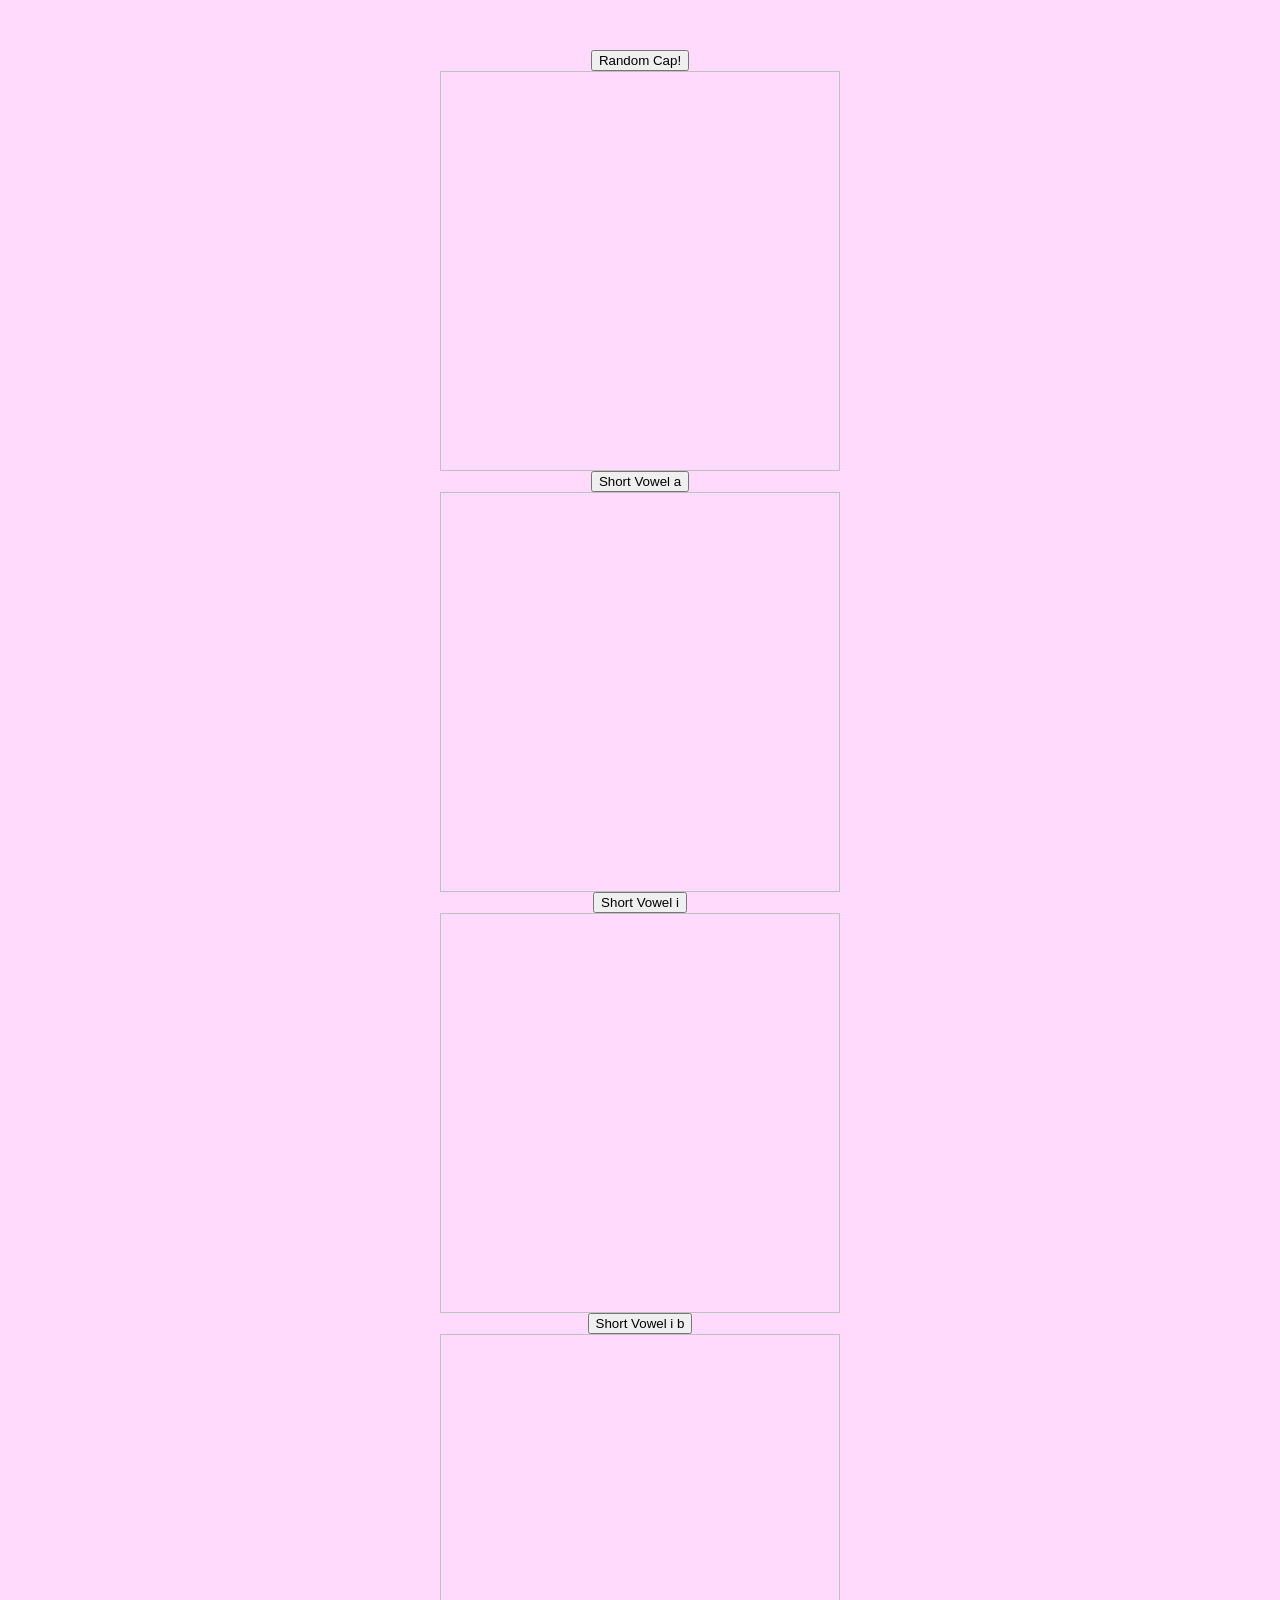
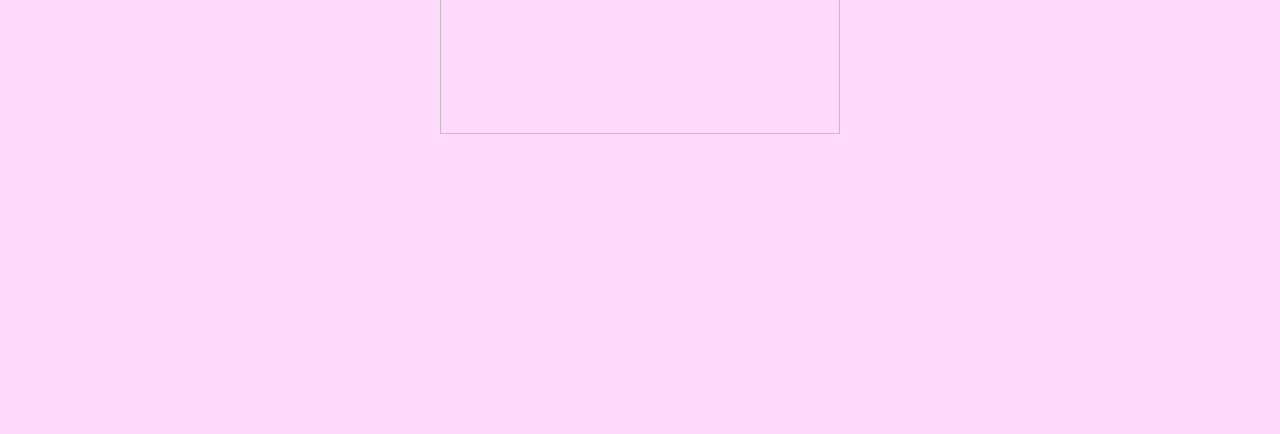
<file: short_vowel_a.html>
<!DOCTYPE html>
<html lang="en">
<head>
    <meta charset="UTF-8">
    <meta name="viewport" content="width=device-width, initial-scale=1.0">
    <title>Short Vowel a</title>
    <link rel="stylesheet" href="style.css">
</head>
<body>
    
    <h1 id="display-cap-type"></h1>
    <button id="btn-rnd-cap">Random Cap!</button>
    <img class="img-thumbs" id="img-cap">

    <button id="btn-rnd-vowelA">Short Vowel a</button>
    <img class="img-thumbs" id="img-vowelA">

    <button id="btn-rnd-vowelI">Short Vowel i</button>
    <img class="img-thumbs", id="img-vowelI">

    <button id="btn-rnd-vowelI_b">Short Vowel i b</button>
    <img class="img-thumbs", id="img-vowelI_b">
    
    <script>
        const objCaps = [
            {"sentence": "A blue cap", "image": "cap_blue.png", "color": "#006400"},
            {"sentence": "A green cap", "image": "cap_green.png", "color": "green"},
            {"sentence": "An orange cap", "image": "cap_orange.png", "color": "green"},
            {"sentence": "A pink cap", "image": "cap_pink.png"},
            {"sentence": "A red cap", "image": "cap_red.png"},
            {"sentence": "A white cap", "image": "cap_white.png"},
            {"sentence": "A yellow cap", "image": "cap_yellow.png"}
        ];

        const array_a = [
            "apple_green.jpg",
            "baby.webp",
            "cap.jpg",
            "cat.jpg",
            "cat2.jpg",
            "chair.jpg",
            "dam.jpg",
            "dog.jpg",
            "jam.jpg",
            "map.jpg",
            "map2.jpg",
            "mouse.jpg",
            "panda.avif",
            "panda2.jpg",
            "table.jpg",
            "tap.jpg"
        ];

        const array_i_b = [
            "bib1.jpg",
            "bib2.jpg",
            "bib3.jpg",
            "book1.jpg",
            "book2.jpg",
            "book3.jpg",
            "dig1.jpg",
            "dig2.jpg",
            "dig3.jpg",
            "fin1.jpg",
            "fin2.jpg",
            "fin3.png",
            "gorilla1.jpg",
            "gorilla2.jpg",
            "gorilla3.jpg",
            "igloo1.jpg",
            "igloo2.jpg",
            "igloo3.jpg",
            "lid1.jpg",
            "lid2.jpg",
            "lid3.jpg",
            "nut1.jpg",
            "nut2.jpg",
            "nut3.jpg",
            "pin1.jpg",
            "pin2.png",
            "pin3.png",
            "rib1.jpg",
            "rib2.jpg",
            "rib3.jpg",
            "wig1.jpg",
            "wig2.jpg",
            "wig3.jpg"
        ];

        const btnRndVowelI_b = document.querySelector('#btn-rnd-vowelI_b');
        const displayImgVowelI_b = document.querySelector('#img-vowelI_b');

        btnRndVowelI_b.addEventListener('click', () => {
            const index = Math.floor(Math.random() * array_i_b.length);
            const img = array_i_b[index];
            displayImgVowelI_b.src = img;
        });

        const btnRndCap = document.querySelector("#btn-rnd-cap");
        const imgCap = document.querySelector("#img-cap");
        const displayCapType = document.querySelector('#display-cap-type');
        const redCap = "";

        btnRndCap.addEventListener('click', () => {
            displayCapType.innerHTML = "";
            const rndCapIndex = Math.floor(Math.random() * objCaps.length);
            rndCap = objCaps[rndCapIndex];
            imgCap.src = rndCap.image;
            
        });

        imgCap.addEventListener('click', () => {
            displayCapType.innerHTML = rndCap.sentence;
        })

        const btnRndVowelA = document.querySelector('#btn-rnd-vowelA');
        const imgVowelA = document.querySelector('#img-vowelA');

        btnRndVowelA.addEventListener('click', () => {
            const imgVowelAIndex = Math.floor(Math.random() * array_a.length);
            imgVowelA.src = array_a[imgVowelAIndex];
        })
    </script>
</body>
</html>
</file>
<file: style.css>
body {
    /* This changes the entire screen background */
    /*background-color: #FCF8F2; default */
    background-color: #ffdafd; 
    
    /* Centers everything nicely on the screen for the student */
    display: flex;
    flex-direction: column;
    align-items: center;
    justify-content: center;
    min-height: 100vh;
    margin: 0;
    padding: 20px;
    box-sizing: border-box;
    padding-bottom: 300px;
}

h1 {
    font-family: 'Fredoka', sans-serif;
    font-weight: 600; 
    color: #2b2b2b;   
    
    /* 1. Increase this value to make the text bigger (e.g., 4rem, 5rem, or 80px) */
    font-size: 4.5rem; 
    
    /* 2. Adds space between letters to help young readers track individual letters */
    letter-spacing: 2px; 
    
    /* 3. Ensures nice spacing between the lines of text */
    line-height: 1.2;    
    
    margin: 15px 0;
}

h2 {
    font-family: 'Fredoka', sans-serif;
    font-weight: 600; 
    color: #2b2b2b;   
    
    /* 1. Increase this value to make the text bigger (e.g., 4rem, 5rem, or 80px) */
    font-size: 4.0rem; 
    
    /* 2. Adds space between letters to help young readers track individual letters */
    letter-spacing: 2px; 
    
    /* 3. Ensures nice spacing between the lines of text */
    line-height: 1.2;    
    
    margin: 15px 0;
}

/* 1. DISCREET DROPDOWN CONFIGURATION */
        #select-student {
            position: absolute;
            top: 15px;
            right: 15px;
            font-family: 'Fredoka', sans-serif;
            font-size: 0.85rem;      /* Small text size */
            padding: 4px 8px;
            border: 1px solid #E3D9CC; /* Subtle border that blends into vanilla */
            background-color: transparent;
            color: #A39683;          /* Muted text color */
            border-radius: 4px;
            cursor: pointer;
            opacity: 0.25;           /* 75% transparent so it fades away */
            transition: opacity 0.2s ease; /* Smooth fade-in when you need it */
        }

        /* Fades back in fully only when you hover your cursor over it */
        #select-student:hover,
        #select-student:focus {
            opacity: 1;
            background-color: #FFFFFF;
            color: #2B2B2B;
        }

.img-thumbs {
    width: 400px;
    height: 400px;
}
</file>
